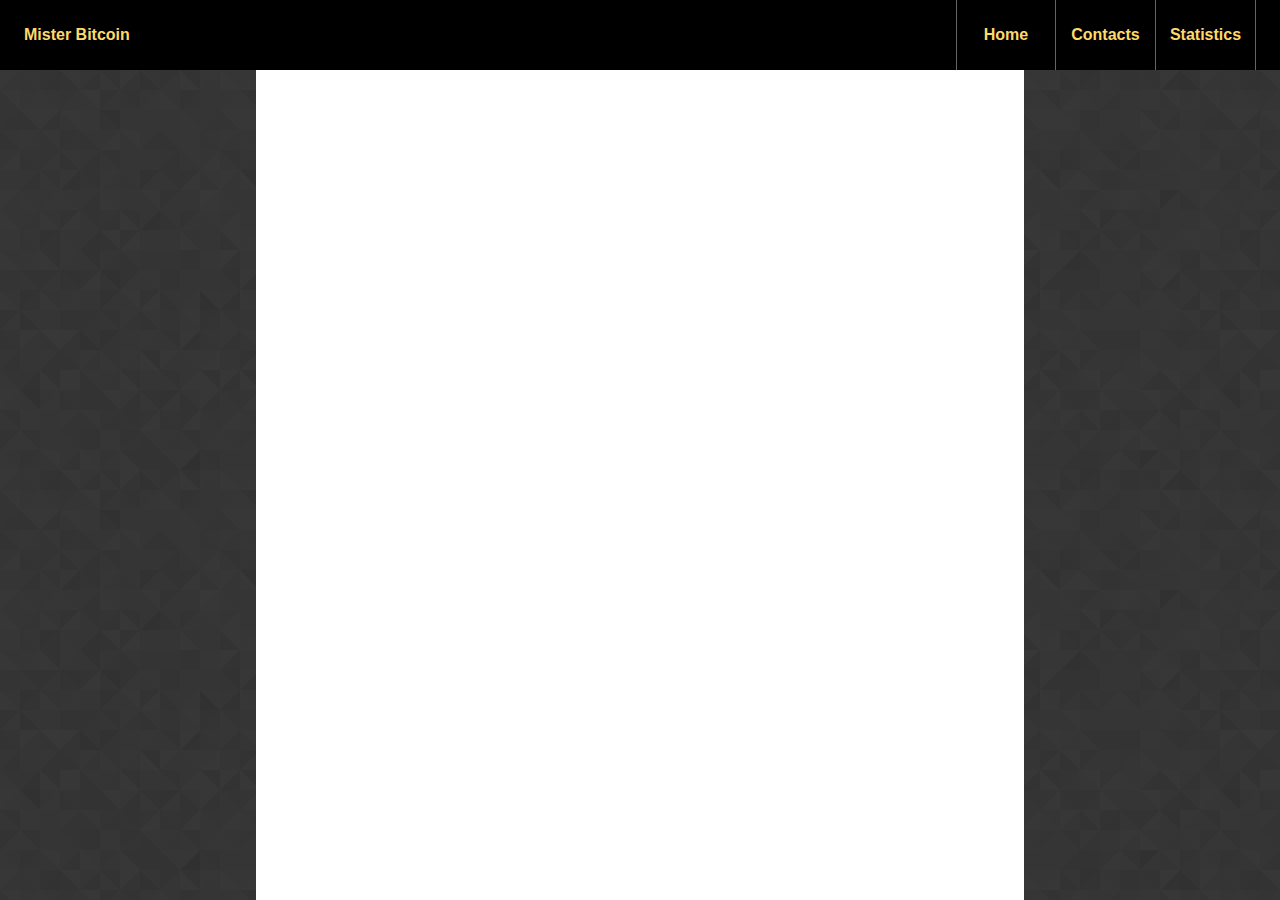
<file: index.html>
<!doctype html>
<html lang="en">

<head>
  <meta charset="utf-8">
  <title>Mister Bitcoin</title>
  <base href="https://orlevy13.github.io/mister-bitcoin/">  <meta name="viewport" content="width=device-width, initial-scale=1">
  <link rel="icon" type="image/x-icon" href="favicon.ico">
<link rel="stylesheet" href="styles.73b30faaa28536459aab.css"></head>

<body class="flex column">
  <app-root class="flex column grow"></app-root>
<script src="runtime-es2015.1eba213af0b233498d9d.js" type="module"></script><script src="runtime-es5.1eba213af0b233498d9d.js" nomodule defer></script><script src="polyfills-es5.9e286f6d9247438cbb02.js" nomodule defer></script><script src="polyfills-es2015.690002c25ea8557bb4b0.js" type="module"></script><script src="main-es2015.ee908ddc718cf75a9166.js" type="module"></script><script src="main-es5.ee908ddc718cf75a9166.js" nomodule defer></script></body>

</html>
</file>
<file: styles.73b30faaa28536459aab.css>
*{box-sizing:border-box}body{margin:0;color:#585858;background-color:#eee;font-family:Arial,Helvetica,sans-serif;padding:0;min-height:100vh;background-image:url(prism.96269d8a3114fdc50a1b.png);background-position:50%}button{cursor:pointer;padding:0;font:inherit;color:inherit;border:none;background-color:inherit}button:focus{outline:none}textarea{font:unset}h1,h2,h3,h4,h5,h6,p{margin:0;padding:0}a{text-decoration:none}input{font-family:inherit;color:inherit;font-size:inherit}input,input :focus{outline:none}.block{display:block}.inline{display:inline}.inline-block{display:inline-block}.display-none{display:none}.flex{display:flex}.flex.column{flex-direction:column}.flex.space-evenly{justify-content:space-evenly}.flex.justify-center{justify-content:center}.flex.space-around{justify-content:space-around}.flex.space-between{justify-content:space-between}.flex.flex-start{justify-content:flex-start}.flex.flex-end{justify-content:flex-end}.flex.align-start{align-items:flex-start}.flex.align-center{align-items:center}.flex.wrap{flex-wrap:wrap}.flex.align-end{align-items:flex-end}.flex .grow{flex-grow:1}.flex.align-baseline{align-items:baseline}.clean-list{list-style-type:none;margin:0;padding:0}.pointer{cursor:pointer}
</file>
